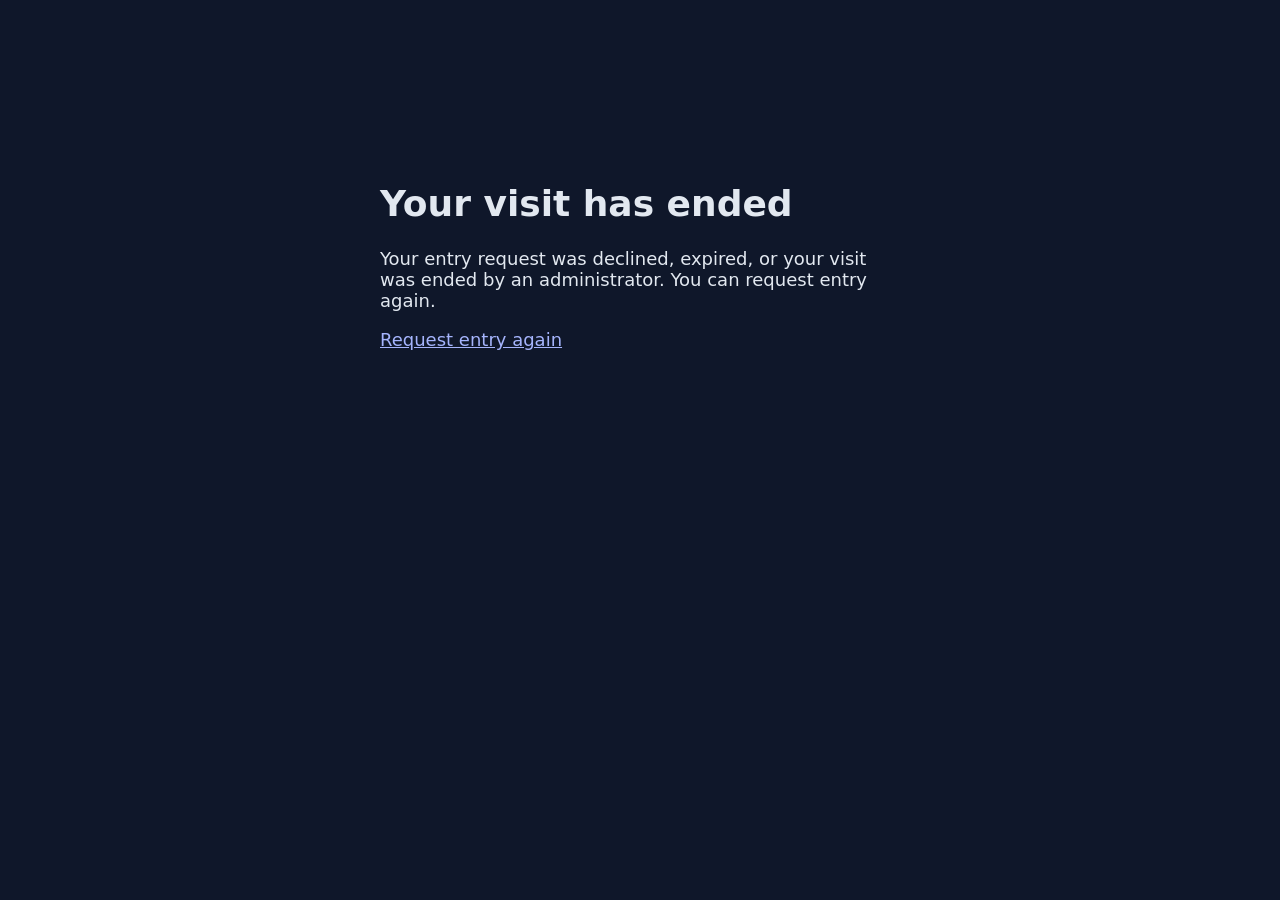
<file: play/public/guest-removed.html>
<!doctype html>
<html lang="en">
    <head>
        <meta charset="utf-8" />
        <meta name="viewport" content="width=device-width,initial-scale=1" />
        <title>Visit ended · ConnectiumAI Office</title>
        <style>
            body {
                background: #0f172a;
                color: #e2e8f0;
                font: 18px system-ui;
                max-width: 520px;
                margin: 15vh auto;
                padding: 24px;
            }
            a {
                color: #a5b4fc;
            }
        </style>
    </head>
    <body>
        <h1>Your visit has ended</h1>
        <p>
            Your entry request was declined, expired, or your visit was ended by an administrator. You can request entry
            again.
        </p>
        <a href="/~/virtual-workplace/map.wam">Request entry again</a>
        <script>
            if (new URLSearchParams(location.search).get("reason") === "unavailable") {
                document.querySelector("h1").textContent = "Entry is temporarily unavailable";
                document.querySelector("p").textContent =
                    "We could not check your office session. Please try again in a moment.";
            }
        </script>
    </body>
</html>
</file>
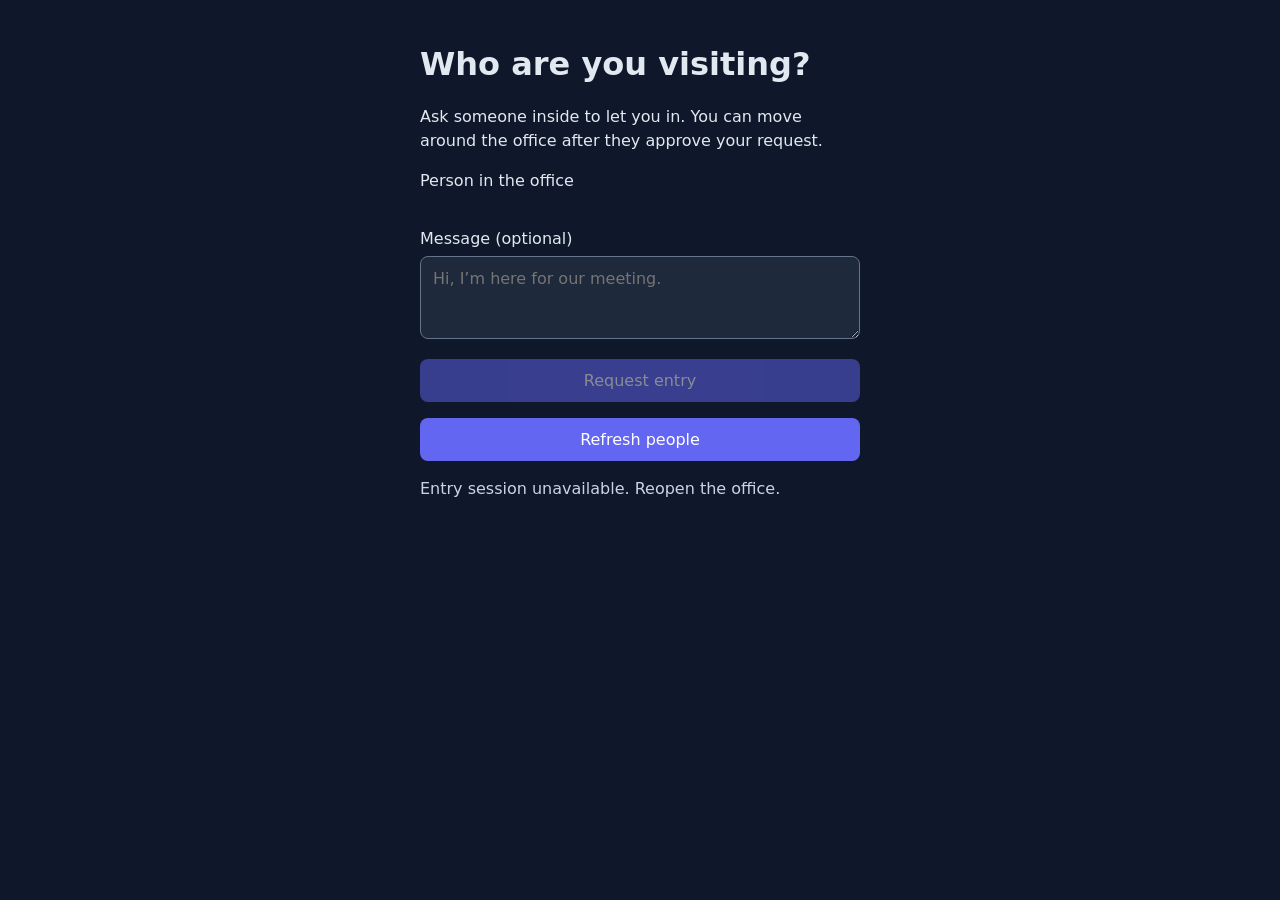
<file: play/public/scripts/guest-entry.html>
<!doctype html>
<html lang="en">
    <head>
        <meta charset="utf-8" />
        <meta name="viewport" content="width=device-width,initial-scale=1" />
        <title>Request entry · ConnectiumAI Office</title>
        <style>
            body {
                margin: 0;
                background: #0f172a;
                color: #e2e8f0;
                font: 16px system-ui;
                padding: 24px;
            }
            main {
                max-width: 440px;
                margin: auto;
            }
            label {
                display: block;
                margin: 20px 0 8px;
            }
            select,
            textarea,
            button {
                box-sizing: border-box;
                width: 100%;
                padding: 12px;
                border-radius: 8px;
                font: inherit;
            }
            select,
            textarea {
                background: #1e293b;
                color: inherit;
                border: 1px solid #64748b;
            }
            button {
                background: #6366f1;
                color: white;
                border: 0;
                margin-top: 16px;
                cursor: pointer;
                transition: background-color 150ms ease, box-shadow 150ms ease;
            }
            @media (hover: hover) {
                button:not(:disabled):hover {
                    background: #4f46e5;
                    box-shadow: 0 4px 14px rgb(99 102 241 / 30%);
                }
            }
            button:focus-visible {
                outline: 3px solid #c7d2fe;
                outline-offset: 3px;
            }
            button:not(:disabled):active {
                background: #4338ca;
                box-shadow: none;
            }
            @media (prefers-reduced-motion: reduce) {
                button { transition: none; }
            }
            button:disabled {
                opacity: 0.5;
                cursor: not-allowed;
            }
            p {
                line-height: 1.5;
            }
            #host { max-height: min(320px, 38vh); overflow-y: auto; scrollbar-gutter: stable; overscroll-behavior: contain; }
            .person { display:flex; align-items:center; gap:12px; padding:12px; margin:8px 0; border:1px solid #475569; border-radius:12px; cursor:pointer; background:#1e293b; }
            .person:has(input:checked) { border-color:#a5b4fc; background:#312e81; }
            .person:focus-within { outline:2px solid #a5b4fc; outline-offset:2px; }
            .person input { accent-color:#818cf8; }
            .person-avatar { width:48px; height:48px; flex-shrink:0; border-radius:12px; background:#475569; display:grid; place-items:center; overflow:hidden; }
            .person-avatar img { width:100%; height:100%; object-fit:contain; image-rendering:pixelated; }
            .person-name { font-weight:600; }
            .online { color:#86efac; font-size:13px; margin-top:4px; }
            #status {
                color: #cbd5e1;
            }
        </style>
    </head>
    <body>
        <main>
            <h1>Who are you visiting?</h1>
            <p>Ask someone inside to let you in. You can move around the office after they approve your request.</p>
            <form id="request">
                <p id="host-label">Person in the office</p><div id="host" role="group" aria-labelledby="host-label"></div><label for="message">Message (optional)</label
                ><textarea id="message" maxlength="500" rows="3" placeholder="Hi, I’m here for our meeting."></textarea
                ><button id="send">Request entry</button>
            </form>
            <button id="refresh" type="button">Refresh people</button>
            <p id="status" role="status" aria-live="polite"></p>
        </main>
        <script>
            const statusEl = document.getElementById("status"),
                form = document.getElementById("request"),
                host = document.getElementById("host"),
                send = document.getElementById("send");
            async function api(body) {
                const r = await fetch("/api/guests", {
                    method: "POST",
                    headers: { "Content-Type": "application/json" },
                    body: JSON.stringify(body),
                });
                const data = await r.json();
                if (!r.ok) throw new Error(data.error || "Unable to send request");
                return data;
            }
            let refreshing = false;
            let waiting = false;
            async function members() {
                if (refreshing || waiting) return;
                refreshing = true;
                try {
                    const data = await api({ action: "members" });
                    if (waiting) return;
                    const selected = host.querySelector('input:checked')?.value;
                    const scrollTop = host.scrollTop;
                    host.replaceChildren();
                    for (const person of data.members.sort((a, b) => String(a.name).localeCompare(String(b.name)))) {
                        const card = document.createElement("label"), radio = document.createElement("input"), avatar = document.createElement("span"), details = document.createElement("span"), name = document.createElement("span"), online = document.createElement("div");
                        const firstName = String(person.name || "Office member").trim().split(/\s+/)[0];
                        card.className = "person";
                        radio.type = "radio"; radio.name = "host"; radio.value = person.email; radio.required = true; radio.checked = person.email === selected;
                        avatar.className = "person-avatar"; avatar.textContent = firstName.charAt(0).toUpperCase();
                        if (typeof person.avatar === "string" && /^data:image\/png;base64,[A-Za-z0-9+/=]+$/.test(person.avatar)) {
                            const img = document.createElement("img"); img.src = person.avatar; img.alt = "";
                            img.onerror = () => { avatar.textContent = firstName.charAt(0).toUpperCase(); };
                            avatar.replaceChildren(img);
                        }
                        name.className = "person-name"; name.textContent = firstName;
                        online.className = "online"; online.textContent = "● In the office";
                        details.append(name, online); card.append(radio, avatar, details); host.append(card);
                    }
                    host.scrollTop = scrollTop;
                    send.disabled = !data.members.length;
                    statusEl.textContent = data.members.length
                        ? ""
                        : "No one is available yet. Refresh this list in a moment.";
                } catch (e) {
                    statusEl.textContent = e.message;
                } finally {
                    refreshing = false;
                }
            }
            form.addEventListener("submit", async (e) => {
                e.preventDefault();
                send.disabled = true;
                waiting = true;
                try {
                    const visit = JSON.parse(sessionStorage.getItem("wa:guest-visit"));
                    if (!visit) throw new Error("Entry session unavailable. Reopen the office.");
                    await api({
                        ...visit,
                        action: "request",
                        target: form.querySelector('input[name="host"]:checked').value,
                        message: document.getElementById("message").value,
                    });
                    form.hidden = true;
                    document.getElementById("refresh").hidden = true;
                    statusEl.textContent = "Request sent. Waiting for your host to approve…";
                } catch (e) {
                    statusEl.textContent = e.message;
                    send.disabled = false;
                    waiting = false;
                }
            });
            document.getElementById("refresh").addEventListener("click", members);
            async function initialize() {
                send.disabled = true;
                try {
                    const visit = JSON.parse(sessionStorage.getItem("wa:guest-visit"));
                    if (!visit) throw new Error("Entry session unavailable. Reopen the office.");
                    const state = await api({ ...visit, action: "status" });
                    if (state.status !== "selecting") {
                        form.hidden = true;
                        document.getElementById("refresh").hidden = true;
                        statusEl.textContent =
                            state.status === "pending"
                                ? "Request sent. Waiting for your host to approve…"
                                : "Updating your entry status…";
                        return;
                    }
                    await members();
                    const refreshTimer = setInterval(members, 10000);
                    window.addEventListener("pagehide", () => clearInterval(refreshTimer), { once: true });
                } catch (error) {
                    statusEl.textContent = error.message;
                }
            }
            initialize();
        </script>
    </body>
</html>
</file>
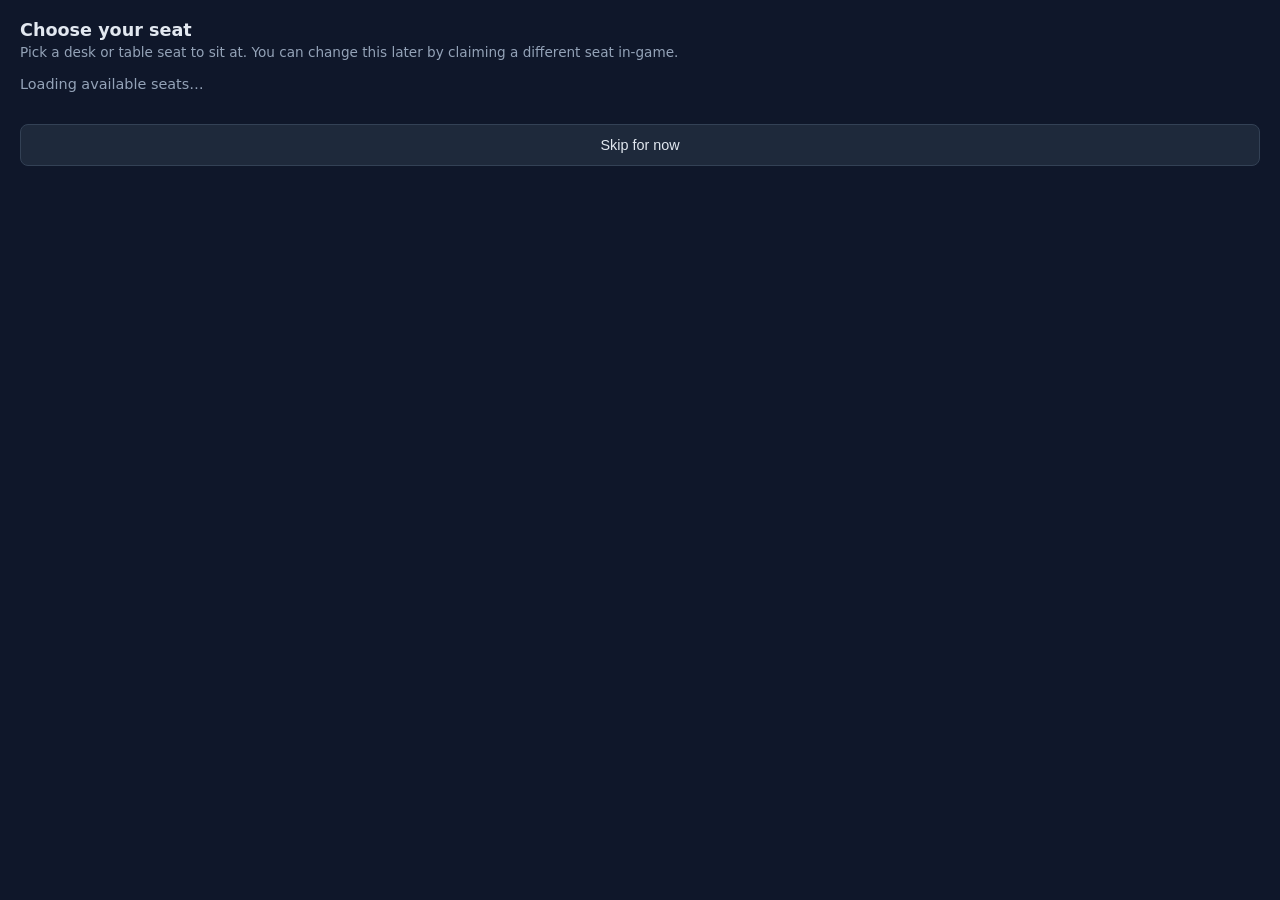
<file: play/public/scripts/seat-picker.html>
<!doctype html>
<html lang="en">
<head>
<meta charset="UTF-8">
<title>Choose your seat</title>
<script src="https://pxlcode-workplace.vercel.app/iframe_api.js"></script>
<style>
  * { box-sizing: border-box; }
  body { margin: 0; background: #0f172a; color: #e2e8f0; font-family: system-ui, sans-serif; padding: 1.25rem; }
  h1 { font-size: 1.1rem; margin: 0 0 0.25rem; }
  p.subtitle { color: #94a3b8; font-size: 0.85rem; margin: 0 0 1rem; }
  .seat-list { display: flex; flex-direction: column; gap: 0.5rem; max-height: 80vh; overflow-y: auto; }
  .seat-btn { background: #1e293b; border: 1px solid #334155; border-radius: 8px; padding: 0.75rem 1rem; color: inherit; text-align: left; cursor: pointer; font-size: 0.9rem; transition: border-color 0.15s; }
  .seat-btn:hover { border-color: #6366f1; }
  .seat-btn:disabled { opacity: 0.5; cursor: default; }
  .status { margin-top: 1rem; font-size: 0.85rem; color: #94a3b8; }
  .error { color: #f87171; }
  .empty { color: #94a3b8; font-size: 0.9rem; }
</style>
</head>
<body>
<h1>Choose your seat</h1>
<p class="subtitle">Pick a desk or table seat to sit at. You can change this later by claiming a different seat in-game.</p>
<div id="list" class="seat-list"><div class="empty">Loading available seats&hellip;</div></div>
<div id="status" class="status"></div>
<button id="skipBtn" class="seat-btn" style="margin-top:1rem;width:100%;text-align:center;">Skip for now</button>

<script>
(function () {
    const listEl = document.getElementById('list');
    const statusEl = document.getElementById('status');

    async function loadSeats() {
        try {
            const res = await fetch('/api/seats/available');
            if (!res.ok) {
                throw new Error('Could not load seats (are you signed in?)');
            }
            const { seats } = await res.json();
            renderSeats(seats);
        } catch (e) {
            listEl.innerHTML = '';
            statusEl.textContent = e.message;
            statusEl.classList.add('error');
        }
    }

    function renderSeats(seats) {
        if (seats.length === 0) {
            listEl.innerHTML = '<div class="empty">No free seats right now — you can still walk around and claim one later.</div>';
            return;
        }
        listEl.innerHTML = '';
        for (const seat of seats) {
            const btn = document.createElement('button');
            btn.className = 'seat-btn';
            btn.textContent = seat.name;
            btn.addEventListener('click', () => claimSeat(seat, btn));
            listEl.appendChild(btn);
        }
    }

    async function claimSeat(seat, btn) {
        listEl.querySelectorAll('button').forEach((b) => (b.disabled = true));
        statusEl.textContent = 'Claiming ' + seat.name + '…';
        statusEl.classList.remove('error');
        try {
            const res = await fetch('/api/seats/claim', {
                method: 'POST',
                headers: { 'Content-Type': 'application/json' },
                body: JSON.stringify({ areaId: seat.id, playerUuid: WA.player.uuid }),
            });
            const data = await res.json();
            if (!res.ok) {
                throw new Error(data.error || 'That seat was just taken — pick another.');
            }
            await WA.player.teleport(data.x, data.y);
            await WA.nav.closeCoWebSite();
        } catch (e) {
            statusEl.textContent = e.message;
            statusEl.classList.add('error');
            listEl.querySelectorAll('button').forEach((b) => (b.disabled = false));
        }
    }

    document.getElementById('skipBtn').addEventListener('click', () => {
        WA.nav.closeCoWebSite();
    });

    WA.onInit().then(loadSeats);
})();
</script>
</body>
</html>
</file>
